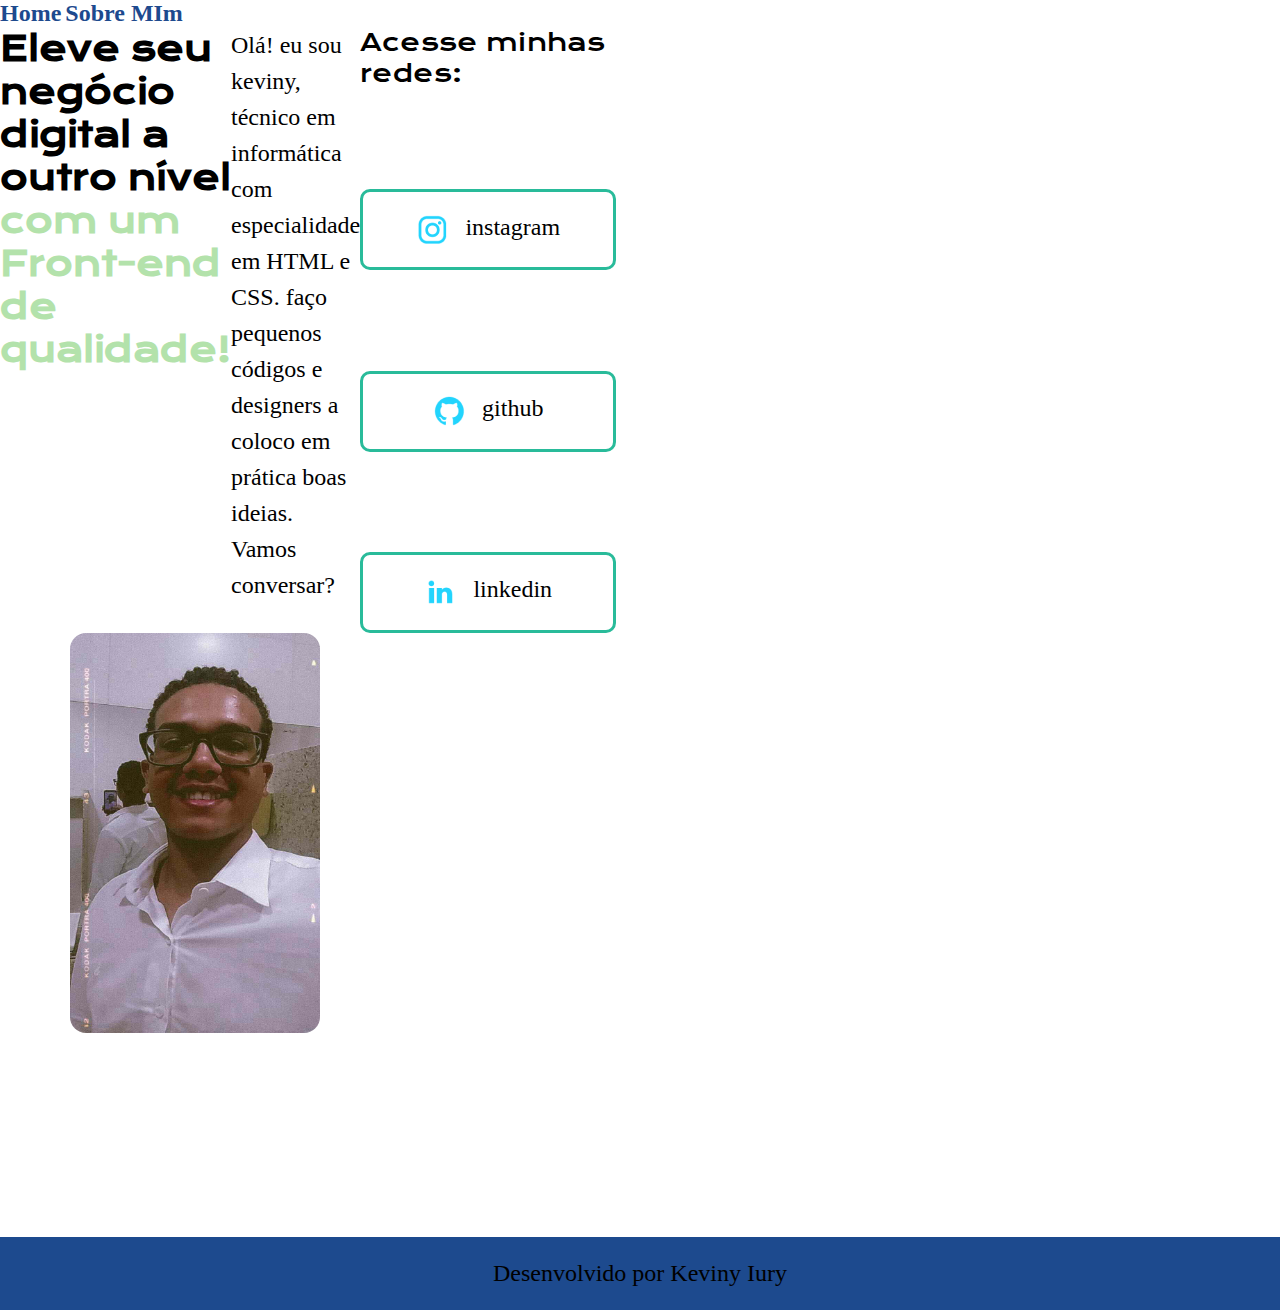
<file: index.html>
<!DOCTYPE html>
<html lang="pt-br">
<head>
    <meta charset="UTF-8">
    <meta http-equiv="X-UA-Compatible" content="IE=edge">
    <meta name="viewport" content="width=device-width, initial-scale=1.0">
    <title>Portifolio</title>
    <link rel="stylesheet" href="style.css">
</head>
<body>
    <header class="cabecalho">
        <nav class="cabecalho_menu">
            <a class="cabecalho_menu_link" href="index.html">Home</a>
            <a class="cabecalho_menu_link" href="about.html">Sobre MIm</a>
        </nav>
    </header>

    <main class="apresentacao">
        <section class="apresentacao_conteudo">
            <h1 class="apresentacao_conteudo_titulo">
                Eleve seu negócio digital a outro nível
                <strong class="titulo_destaque">com um Front-end de qualidade!</strong>
            </h1>
            <h4 class="apresentacao_conteudo_texto">
                Olá! eu sou keviny, técnico em informática
                com especialidade em HTML e CSS. faço
                pequenos códigos e designers a coloco em 
                prática boas ideias. Vamos conversar?
            </h4>
                     <div class="apresentacao_links">
                        <h2 class="apresentacao_links_subtitulo"> 
                            Acesse minhas redes:</h2>
                        <a class="apresentacao_links_link" href="https://instagram.com/keviny_iury?igshid=MTIzZWQxMDU=">
                            <img src="instagram.png">instagram</a>
                        <a class="apresentacao_links_link" href="https://github.com/Keviny1234">
                            <img src="github.png">github</a>
                        <a class="apresentacao_links_link" href="linkedin">
                            <img src="linkedin.png">linkedin</a>
                     </div>  
        </section>
        
        <img class="imagem"  src="IMG_20221201_211758_472.jpg" alt=" foto do keviny ">
     </main>

    <footer class="rodape">
        <p>Desenvolvido por Keviny Iury</p>
    </footer>
    
</body>
</html>
</file>
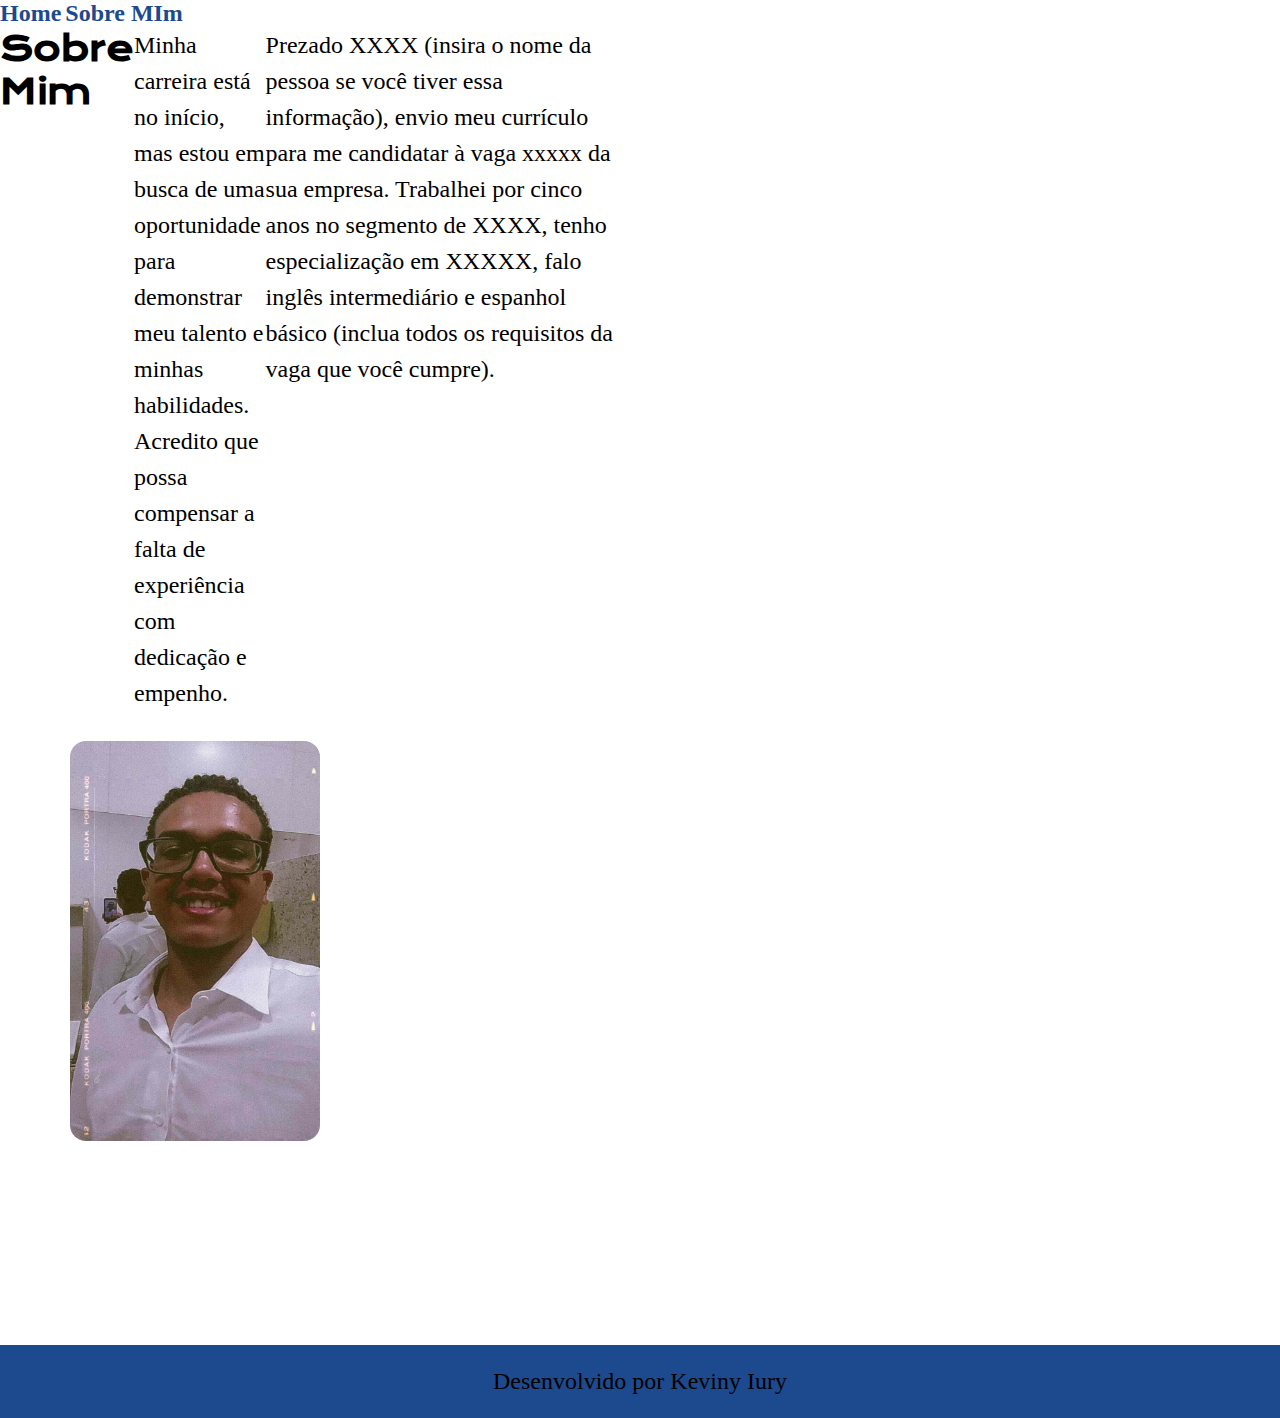
<file: about.html>
<!DOCTYPE html>
<html lang="pt-br">
<head>
    <meta charset="UTF-8">
    <meta http-equiv="X-UA-Compatible" content="IE=edge">
    <meta name="viewport" content="width=device-width, initial-scale=1.0">
    <title>Sobre Mim</title>
    <link rel="stylesheet" href="style.css">
</head>
<body>
    <header class="cabecalho">
        <nav class="cabecalho_menu">
            <a class="cabecalho_menu_link" href="index.html">Home</a>
            <a class="cabecalho_menu_link" href="about.html">Sobre MIm</a>
        </nav>
    </header>

    <main class="apresentacao">
        <section class="apresentacao_conteudo">
                <h1 class="apresentacao_conteudo_titulo">Sobre Mim</h1>
                  <p class="apresentacao_conteudo_texto">
                    Minha carreira está no início, mas estou em busca de uma oportunidade para demonstrar meu talento e minhas habilidades. <br>
                    Acredito que possa compensar a falta de experiência com dedicação e empenho.
                  </p>
                  <p class="apresentacao_conteudo_texto">
                    Prezado XXXX (insira o nome da pessoa se você tiver essa informação), envio meu currículo para me candidatar à vaga xxxxx da sua empresa. 
                    Trabalhei por cinco anos no segmento de XXXX, tenho especialização em XXXXX, falo inglês intermediário e espanhol básico 
                    (inclua todos os requisitos da vaga que você cumpre).
                  </p>
         </section>
        <img class="imagem" src="IMG_20221201_211758_472.jpg" alt="200px">
    </main>
  <footer class="rodape">
      <p> Desenvolvido por Keviny Iury</p>
  </footer>
  
</body>
</html>
</file>
<file: style.css>
@import url('https://fonts.googleapis.com/css2?family=Krona+One&display=swap'); /* fonte da internet */

:root {
    --cor-fundo: black;
    --cor-primaria: #29BB9A;
    --cor-destaque: #B3E2AB;
    --cor-secundaria: #1D4A8E;
    --cor-tercearia: #122B52;
    --fonte-principal: 'Krona One','sans-serif';
    --fonte-secundaria: 'Mulish','sans-serif';
    --cor-hover: #272727
}

*{
    margin: 0;
    padding: 0;
}

@media (max-width: 1000px) {
.cabecalho {
    background-color: var(--cor-fundo);
    padding: 2% 2% 1.6% 15%;
   
}

.cabecalho_menu {
   /* display: flex;*/
    gap: 80px;
   /* justify-direction: column-reverse;*/
    }
}

.cabecalho_menu_link {
    font-family: var(--cor-secundaria);
    font-weight: 600;
    font-size: 1.5rem;
    color: var(--cor-secundaria);
    text-decoration: none;
}

.titulo_destaque{
    color: var(--cor-destaque);
}

@media (max-width: 1000px) {
body {   /*  pagina */
    height: 100vh;
    box-sizing: border-box;
    background-color: black;
    color: #f6f6f6;
    flex-direction: column
    }
}

@media (max-width: 1000px) {
.apresentacao { /* section e  img */
   /* display: flex; alinhamento em linha */ 
    align-items: center;
    /* margin: 10% 20%;  */
    padding: 6% 25%;
    box-sizing: border-box;
    background-color: var(--cor-fundo);
    color: var(--cor-primaria);
    justify-content: space-between;
/*      justify-direction: column-reverse; */
    gap: 82px;
    }
}

.apresentacao_conteudo {  /* section */
    width: 615px; /* caixa maior */
    display: flex; 
    flex-direction:column /* alinhamento em coluna */
    
      /* gap espaçamentoentres as linhas e colunas  */
    width: auto;
}


.apresentacao_conteudo_titulo {  /* h1 */
    font-size: 2.1rem; /* tamanho da fonte */
    font-family: var(--fonte-principal);  /* fonte do h1 */
    margin-bottom: 30px;
}

.apresentacao_conteudo_texto {  /* p */
    font-weight: 400;
    font-style: normal;
    font-size: 1.5rem;
    font-family: var(--fonte-secundaria);
     /* display: flex;   */
    /* flex-direction: column;   */
      /* justify-content: space-between;    */
     /* padding: 20% ;   */
    line-height: 36px; 
    margin-bottom: 30px;
    /* align-items: center; */
    /* width: 300; */
}

.apresentacao_links {  /* links */
    display: flex;
    flex-direction: column;
    justify-content: space-between;  /* espaco entre os elementos */
    align-items: center;
    gap: 32px;
}

/*
.apresentacao_conteudo {  /* section 
    width: 615px;  caixa maior 
    display: flex; 
    flex-direction:column  alinhamento em coluna 
    
       gap espaçamentoentres as linhas e colunas  
    
}
*/

.apresentacao_links_subtitulo {
    font-family: var(--fonte-principal);
    font-weight: 400;
    size: 1.5rem;
}


.apresentacao_links_link { /* os dois butoes ou links */
    
    /*background-color: #22d4fd;*/
    display: flex;
    justify-content: center;
    gap: 16px;
    width: 250px;  /* largura */
    text-align: center;  
    border-radius: 10px;  /* mais arredondado */
    font-size: 24px;
    font-weight: 300;
    padding: 21.5px 0;  /* espaço entre o conteudo e a borda */
    text-decoration: none; /* tira o sublinhado */
    color: var(--cor-fundo);
    font-family: var(--fonte-secundaria);
    /*margin: 0 15px; */ 
    border: 3px solid var(--cor-primaria);
}

.apresentacao_links_link:hover{
    background-color: var(--cor-hover);
}

.imagem {
    /*display: flex;*/
    justify-content: center;
    align-items: center;
    Height: 400px;
    margin-left: 70px;
    width: 250px;
    border-radius: 16px;
    margin-bottom: 200px;
    justify-direction: column-reverse;
 }

.rodape {
    color: var(--cor-total);
    background-color: var(--cor-secundaria);
    padding: 23px;
    text-align: center;
    font-family:var(--fonte-secundaria);
    font-size: 1.5rem;
    font-weight: 400;
   }
</file>
